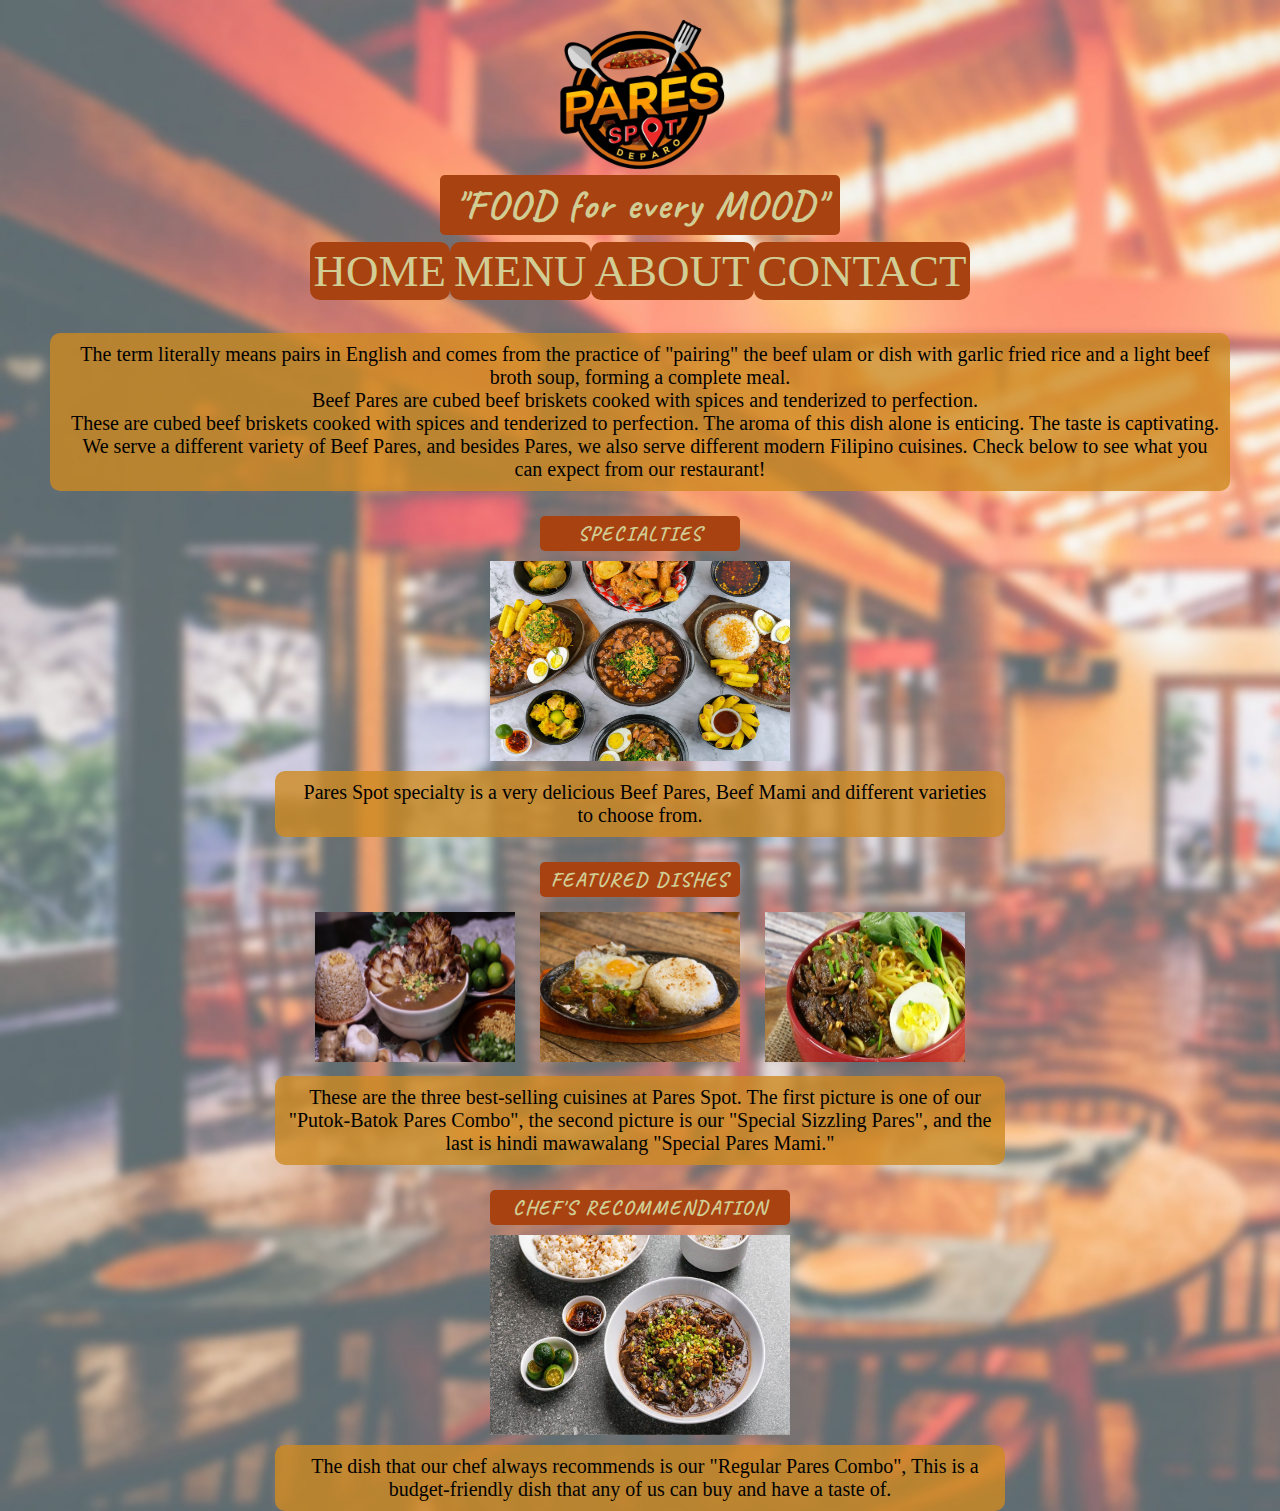
<file: index.html>
<!DOCTYPE html>
<html>
<head>
	<meta charset="utf-8">
	<meta name="viewport" content="width=device-width, initial-scale=1">
	<title>PARES SPOT</title>
	<link rel="stylesheet" href="style.css">
	<link rel="stylesheet" href="mobile.css">
	<link rel="icon" href="logo.png">
	<!--fonts-->
	<link rel="preconnect" href="https://fonts.googleapis.com">
	<link rel="preconnect" href="https://fonts.gstatic.com" crossorigin>
	<link href="https://fonts.googleapis.com/css2?family=Caveat:wght@500&display=swap" rel="stylesheet">
</head>
<body>
		<img style="margin-right: auto; margin-left: auto; display: block;" src="logo.png" width="200px" height="200px">
		<h1>"FOOD for every MOOD"</h1>
		<div class="menu">
			<ul>
				<li><a href="index.html">HOME</a></li>
				<li><a href="menu.html">MENU</a></li>
				<li><a href="about.html">ABOUT</a></li>
				<li><a href="contact.html">CONTACT</a></li>
			</ul>
		</div>		

		<br>
		<br>

		<div class="homeinfo">
			<p>The term literally means pairs in English and comes from the practice of "pairing" the beef ulam or dish with garlic fried rice and a light beef broth soup, forming a complete meal.</p>
			<p>Beef Pares are cubed beef briskets cooked with spices and tenderized to perfection.</p>
			<p>These are cubed beef briskets cooked with spices and tenderized to perfection. The aroma of this dish alone is enticing. The taste is captivating.</p>
			<p>We serve a different variety of Beef Pares, and besides Pares, we also serve different modern Filipino cuisines. Check below to see what you can expect from our restaurant!</p>
		</div>
		<div class="special">
			<h2>SPECIALTIES</h2>
			<img src="pares2.webp" width="400px" height="250px">
			<p>Pares Spot specialty is a very delicious Beef Pares, Beef Mami and different varieties to choose from.</p>
		</div>
		

		<div class="pityurd">
			<h2>FEATURED DISHES</h2>
			<div class="pics1">
				<div><img src="pares1.jpg" width="400px" height="250px"></div>
				<div><img src="pares3.jpg" width="400px" height="250px"></div>
				<div><img src="pares4.jpg" width="400px" height="250px"></div>
			</div>
			<p>These are the three best-selling cuisines at Pares Spot. The first picture is one of our "Putok-Batok Pares Combo", the second picture is our "Special Sizzling Pares", and the last is hindi mawawalang "Special Pares Mami."</p>
		</div>

		<div class="reko">
			<h2>CHEF'S RECOMMENDATION</h2>
			<img src="pares5.jpg" width="400px" height="250px">
			<p>The dish that our chef always recommends is our "Regular Pares Combo", This is a budget-friendly dish that any of us can buy and have a taste of.</p>
		</div>
</body>
</html>
</file>
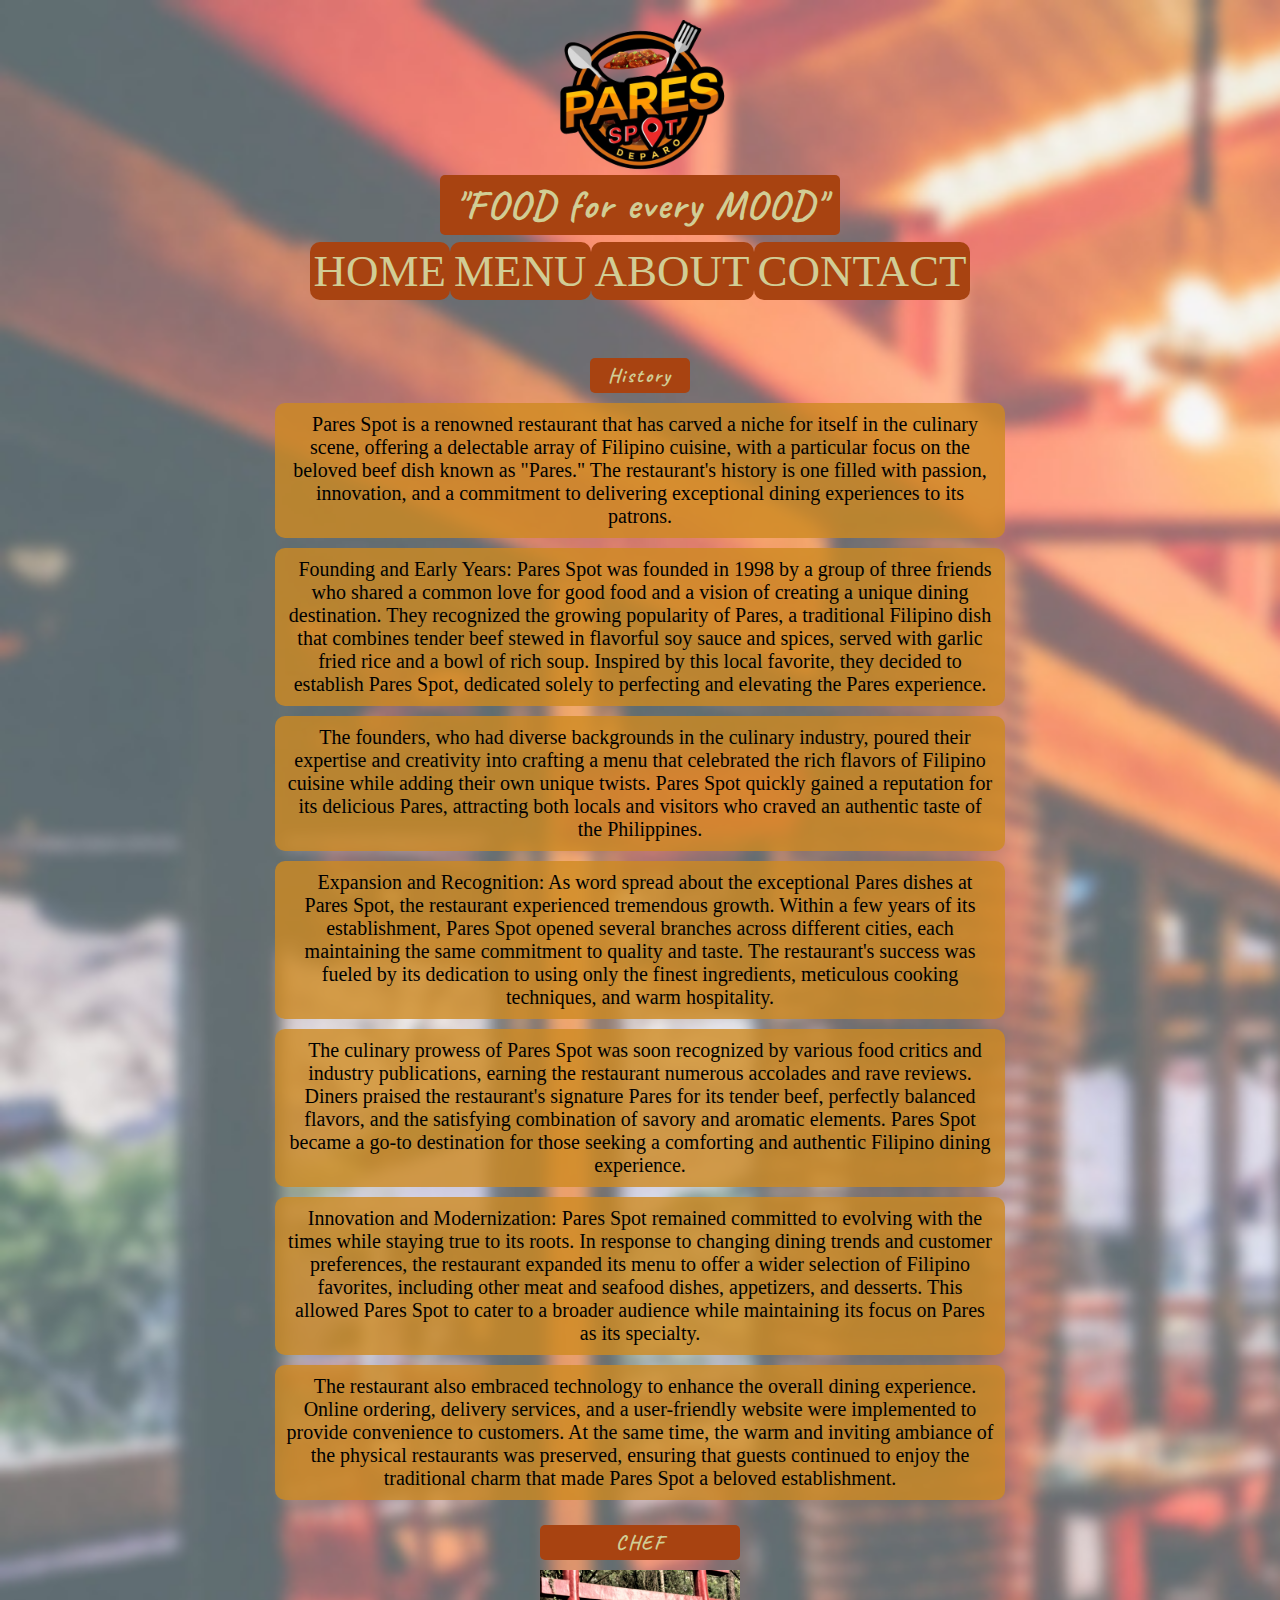
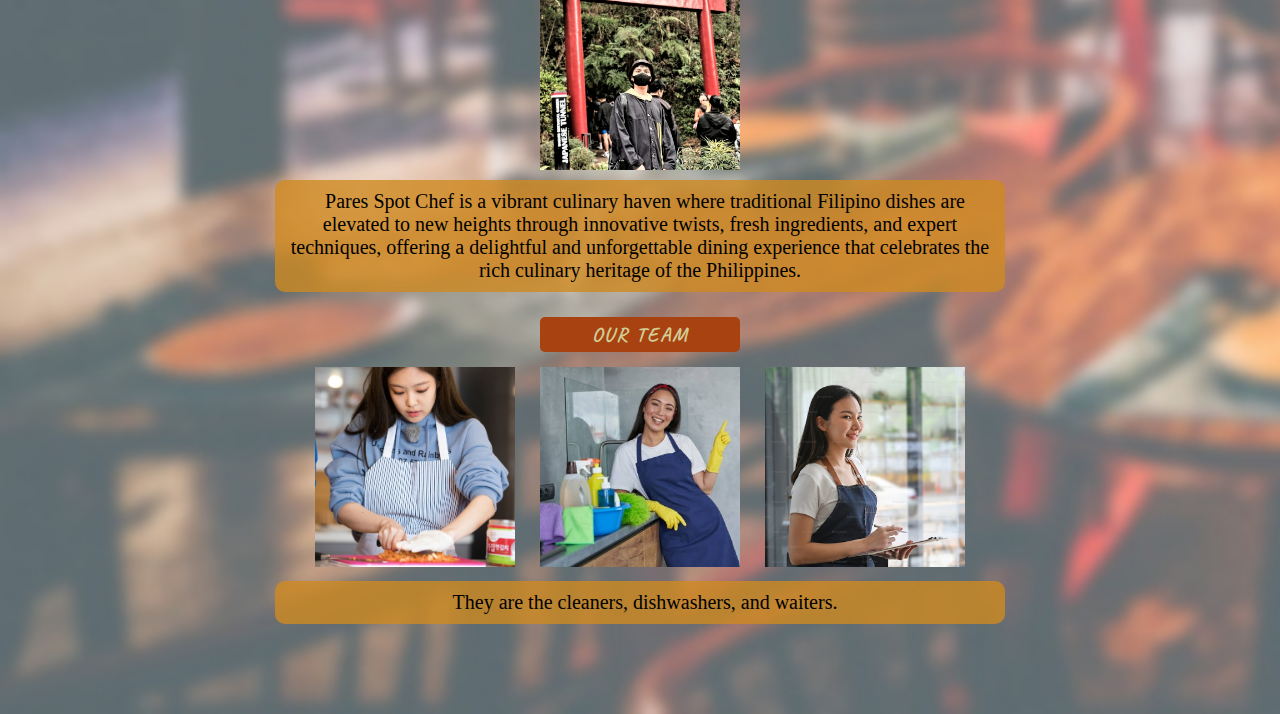
<file: about.html>
<!DOCTYPE html>
<html>
<head>
	<meta charset="utf-8">
	<meta name="viewport" content="width=device-width, initial-scale=1">
	<title>PARES SPOT</title>
	<link rel="stylesheet" href="style.css">
	<link rel="stylesheet" href="mobile.css">
	<link rel="icon" href="logo.png">
	<!--fonts-->
	<link rel="preconnect" href="https://fonts.googleapis.com">
	<link rel="preconnect" href="https://fonts.gstatic.com" crossorigin>
	<link href="https://fonts.googleapis.com/css2?family=Caveat:wght@500&display=swap" rel="stylesheet">
</head>
<body>
		<img style="margin-right: auto; margin-left: auto; display: block;" src="logo.png" width="200px" height="200px">
		<h1>"FOOD for every MOOD"</h1>
		<div class="menu">
			<ul>
				<li><a href="index.html">HOME</a></li>
				<li><a href="menu.html">MENU</a></li>
				<li><a href="about.html">ABOUT</a></li>
				<li><a href="contact.html">CONTACT</a></li>
			</ul>
		</div>		

		<br>
		<br>

		<div class="history">
			<h2>History</h2>
			<p>Pares Spot is a renowned restaurant that has carved a niche for itself in the culinary scene, offering a delectable array of Filipino cuisine, with a particular focus on the beloved beef dish known as "Pares." The restaurant's history is one filled with passion, innovation, and a commitment to delivering exceptional dining experiences to its patrons.</p>
			
			<p>Founding and Early Years: Pares Spot was founded in 1998 by a group of three friends who shared a common love for good food and a vision of creating a unique dining destination. They recognized the growing popularity of Pares, a traditional Filipino dish that combines tender beef stewed in flavorful soy sauce and spices, served with garlic fried rice and a bowl of rich soup. Inspired by this local favorite, they decided to establish Pares Spot, dedicated solely to perfecting and elevating the Pares experience.</p>
			
			<p>The founders, who had diverse backgrounds in the culinary industry, poured their expertise and creativity into crafting a menu that celebrated the rich flavors of Filipino cuisine while adding their own unique twists. Pares Spot quickly gained a reputation for its delicious Pares, attracting both locals and visitors who craved an authentic taste of the Philippines.</p>
			
			<p>Expansion and Recognition: As word spread about the exceptional Pares dishes at Pares Spot, the restaurant experienced tremendous growth. Within a few years of its establishment, Pares Spot opened several branches across different cities, each maintaining the same commitment to quality and taste. The restaurant's success was fueled by its dedication to using only the finest ingredients, meticulous cooking techniques, and warm hospitality.</p>
			
			<p>The culinary prowess of Pares Spot was soon recognized by various food critics and industry publications, earning the restaurant numerous accolades and rave reviews. Diners praised the restaurant's signature Pares for its tender beef, perfectly balanced flavors, and the satisfying combination of savory and aromatic elements. Pares Spot became a go-to destination for those seeking a comforting and authentic Filipino dining experience.</p>
			
			<p>Innovation and Modernization: Pares Spot remained committed to evolving with the times while staying true to its roots. In response to changing dining trends and customer preferences, the restaurant expanded its menu to offer a wider selection of Filipino favorites, including other meat and seafood dishes, appetizers, and desserts. This allowed Pares Spot to cater to a broader audience while maintaining its focus on Pares as its specialty.</p>
			
			<p>The restaurant also embraced technology to enhance the overall dining experience. Online ordering, delivery services, and a user-friendly website were implemented to provide convenience to customers. At the same time, the warm and inviting ambiance of the physical restaurants was preserved, ensuring that guests continued to enjoy the traditional charm that made Pares Spot a beloved establishment.</p>
		</div>

		<div class="chef">
			<h2>CHEF</h2>
			<img src="chef.jpg" width="200px" height="200px">
			<p>Pares Spot Chef is a vibrant culinary haven where traditional Filipino dishes are elevated to new heights through innovative twists, fresh ingredients, and expert techniques, offering a delightful and unforgettable dining experience that celebrates the rich culinary heritage of the Philippines.</p>
		</div>
		<div class="pityurd">
			<h2>OUR TEAM</h2>
			<div class="pics2">
				<div><img src="worker1.jpg" width="200px" height="200px"></div>
				<div><img src="worker2.jpg" width="200px" height="200px"></div>
				<div><img src="worker3.jpg" width="200px" height="200px"></div>
			</div>
			<p>They are the cleaners, dishwashers, and waiters.</p>
		</div>
		<br>
		<br>
		<br>
		<br>
		<br>	

</body>
</html>
</file>
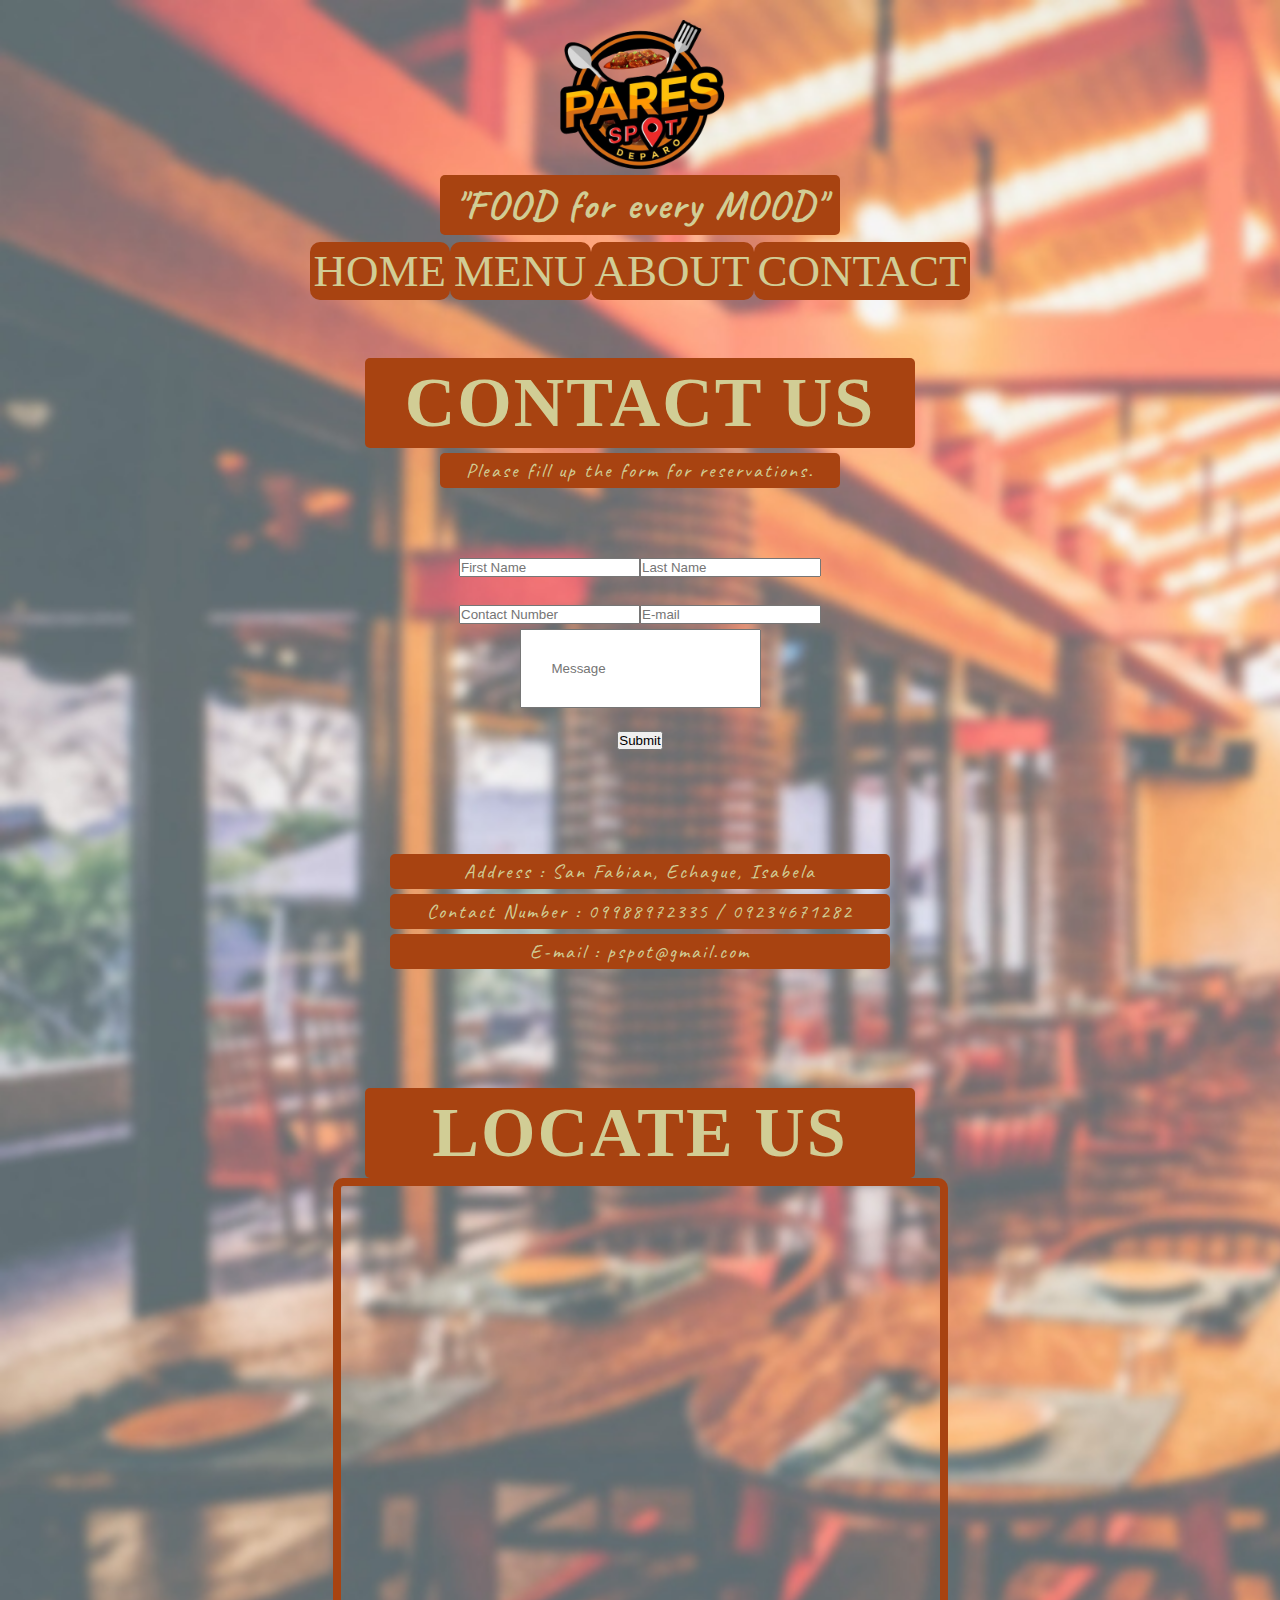
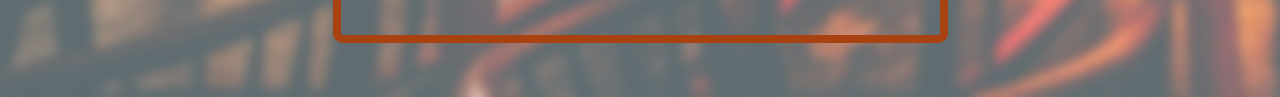
<file: contact.html>
<!DOCTYPE html>
<html>
<head>
	<meta charset="utf-8">
	<meta name="viewport" content="width=device-width, initial-scale=1">
	<title>PARES SPOT</title>
	<link rel="stylesheet" href="style.css">
	<link rel="stylesheet" href="mobile.css">
	<link rel="icon" href="logo.png">
	<!--fonts-->
	<link rel="preconnect" href="https://fonts.googleapis.com">
	<link rel="preconnect" href="https://fonts.gstatic.com" crossorigin>
	<link href="https://fonts.googleapis.com/css2?family=Caveat:wght@500&display=swap" rel="stylesheet">
</head>
<body>
		<img style="margin-right: auto; margin-left: auto; display: block;" src="logo.png" width="200px" height="200px">
		<h1>"FOOD for every MOOD"</h1>
		<div class="menu">
			<ul>
				<li><a href="index.html">HOME</a></li>
				<li><a href="menu.html">MENU</a></li>
				<li><a href="about.html">ABOUT</a></li>
				<li><a href="contact.html">CONTACT</a></li>
			</ul>
		</div>		

		<br>
		<br>

		<div class="kuntak">
			<h2>CONTACT US</h2>
			<p>Please fill up the form for reservations.</p>
			<br>
			<form>
				<input type="text" placeholder="First Name"><input type="text" placeholder="Last Name">
			</form>
			<form>
				<input type="text" placeholder="Contact Number"><input type="text" placeholder="E-mail">
			</form>
			<form>
				<input class="mess" type="text" placeholder="Message">
				<br>
				<input type="submit" name="SUBMIT">
			</form>

		<br>
		<br>
		<div class="tawag">
		<p>Address : San Fabian, Echague, Isabela</p>
		<p>Contact Number : 09988972335 / 09234671282</p>
		<p>E-mail : pspot@gmail.com</p>
		</div>

	<br>
	<br>
	<h2>LOCATE US</h2>
			<div class="mapa">
			<iframe src="https://www.google.com/maps/embed?pb=!1m18!1m12!1m3!1d5404.081362954797!2d121.68236023992579!3d16.713745283626757!2m3!1f0!2f0!3f0!3m2!1i1024!2i768!4f13.1!3m3!1m2!1s0x339aa9050bbf4d71%3A0xdc76cbc025798ac9!2sEchague%20National%20High%20School!5e0!3m2!1sfil!2sph!4v1688159658466!5m2!1sfil!2sph" width="600" height="450" style="border:0;" allowfullscreen="" loading="lazy" referrerpolicy="no-referrer-when-downgrade"></iframe>
			</div>
		</div>
		<br>
		<br>
		<br>

</body>
</html>
</file>
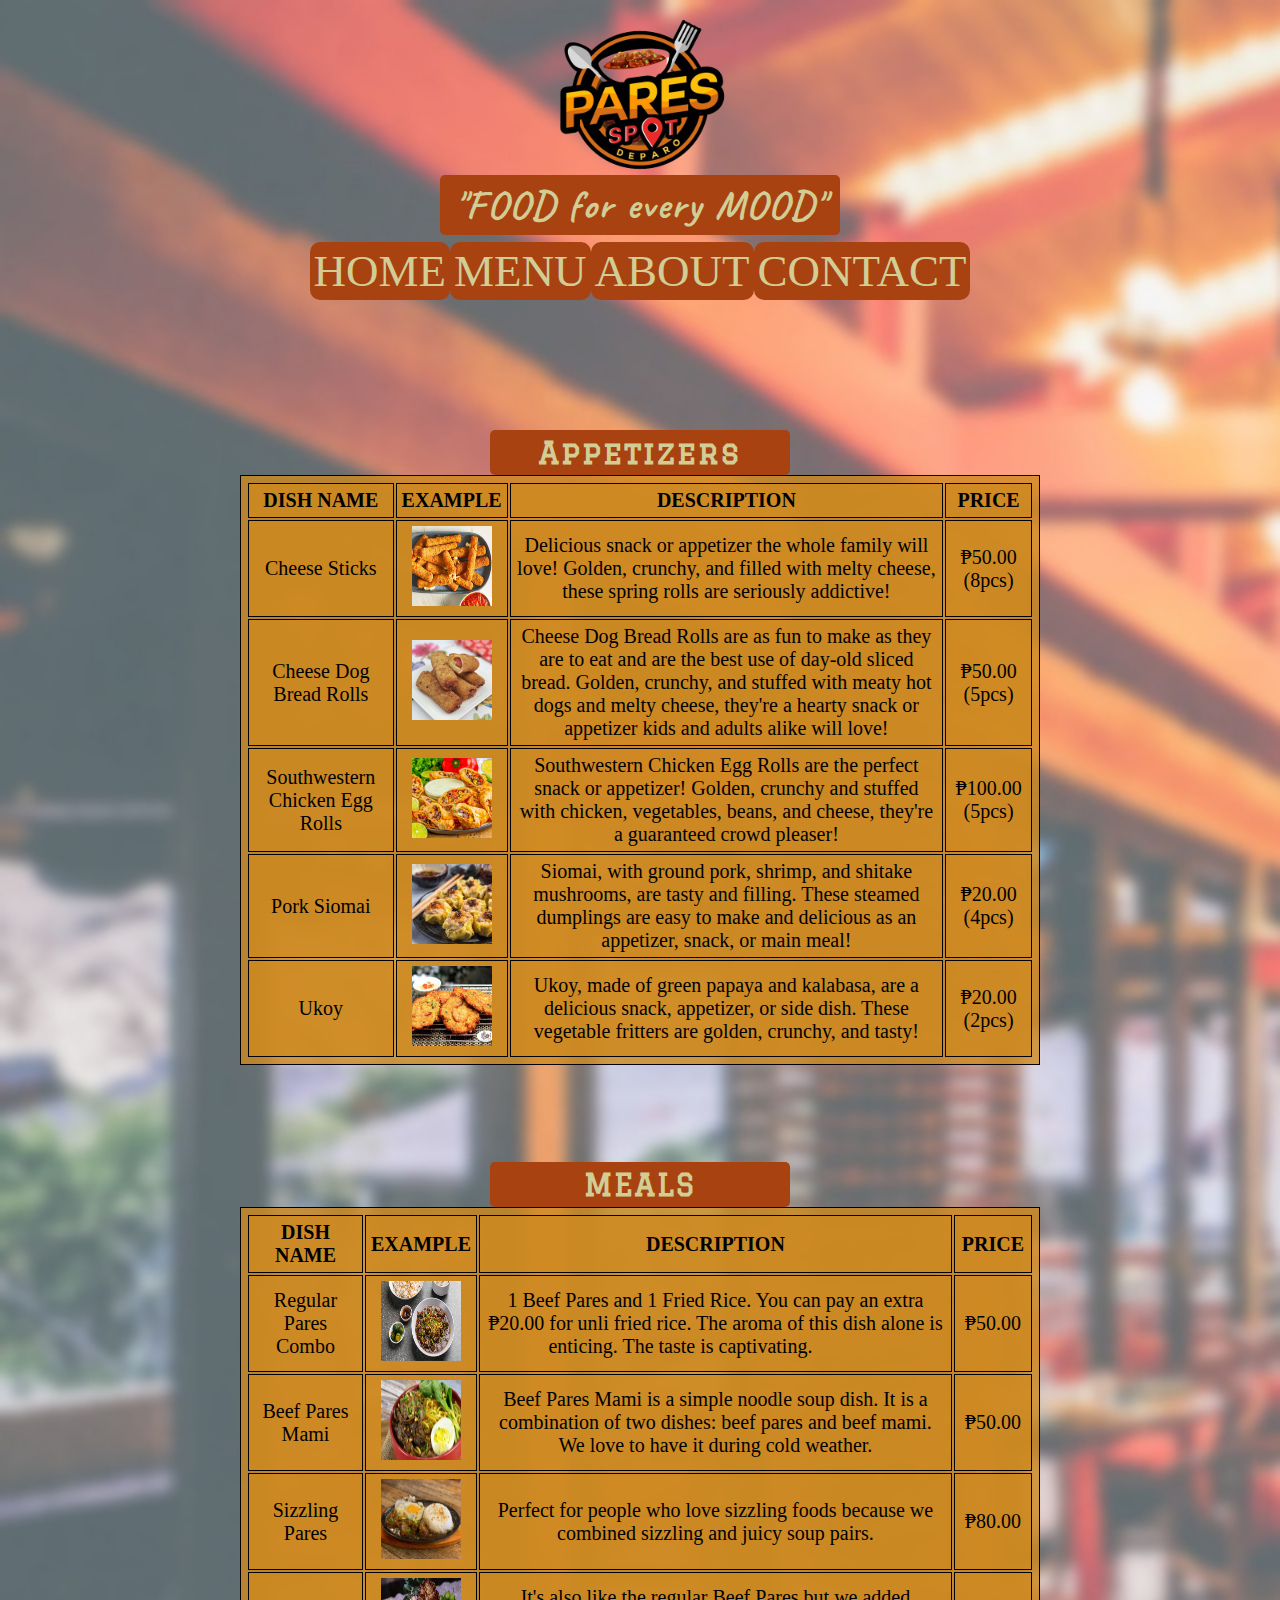
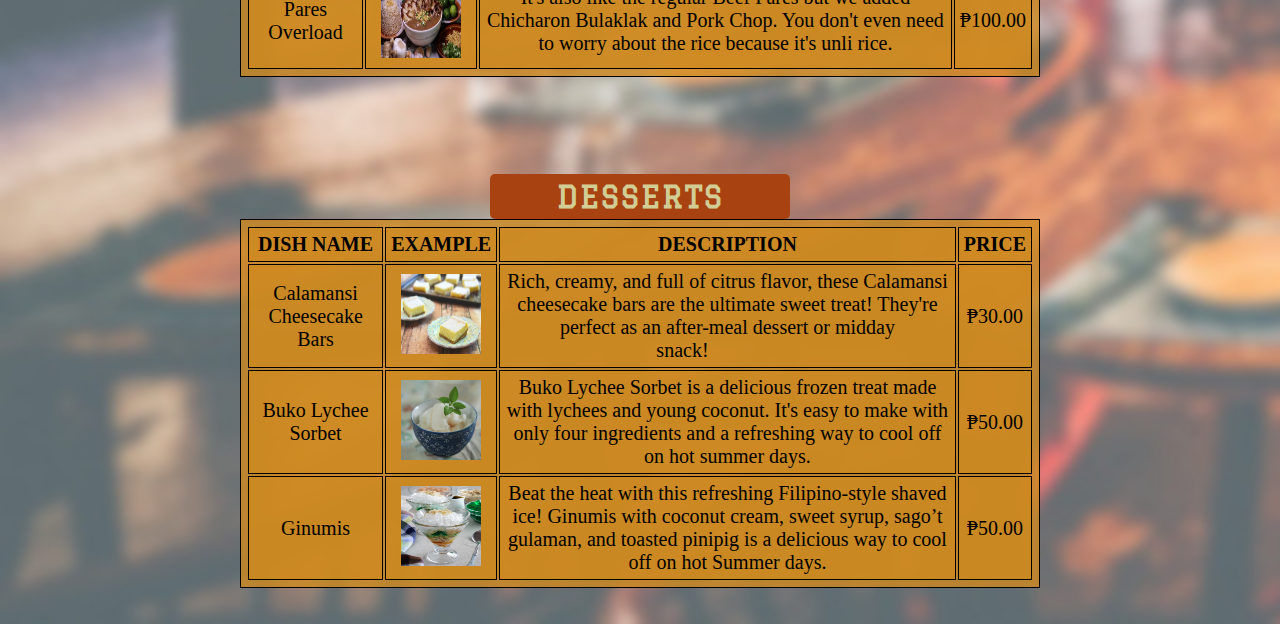
<file: menu.html>
<!DOCTYPE html>
<html>
<head>
	<meta charset="utf-8">
	<meta name="viewport" content="width=device-width, initial-scale=1">
	<title>PARES SPOT</title>
	<link rel="stylesheet" href="style.css">
	<link rel="stylesheet" href="mobile.css">
	<link rel="icon" href="logo.png">
	<!--fonts-->
	<link rel="preconnect" href="https://fonts.googleapis.com">
	<link rel="preconnect" href="https://fonts.gstatic.com" crossorigin>
	<link href="https://fonts.googleapis.com/css2?family=Caveat:wght@500&display=swap" rel="stylesheet">

	<link rel="preconnect" href="https://fonts.googleapis.com">
	<link rel="preconnect" href="https://fonts.gstatic.com" crossorigin>
	<link href="https://fonts.googleapis.com/css2?family=Graduate&display=swap" rel="stylesheet">
</head>
<body>
		<img style="margin-right: auto; margin-left: auto; display: block;" src="logo.png" width="200px" height="200px">
		<h1>"FOOD for every MOOD"</h1>
		<div class="menu">
			<ul>
				<li><a href="index.html">HOME</a></li>
				<li><a href="menu.html">MENU</a></li>
				<li><a href="about.html">ABOUT</a></li>
				<li><a href="contact.html">CONTACT</a></li>
			</ul>
		</div>		
			<br>
			<br>
			<br>
			<br>
			<br>
			<br>
		
		<div class="pagkain">
		 <h2 class="appe">Appetizers</h2>	
			<table>
				<tr>
					<th>DISH NAME</th>
					<th>EXAMPLE</th>
					<th>DESCRIPTION</th>
					<th>PRICE</th>
				</tr>
				<tr>
					<td>Cheese Sticks</td>
					<td><img src="appe1.jpg" width="120px" height="100px"></td>
					<td>Delicious snack or appetizer the whole family will love! Golden, crunchy, and filled with melty cheese, these spring rolls are seriously addictive!</td>
					<td>₱50.00 (8pcs)</td>
				</tr>
				<tr>
					<td>Cheese Dog Bread Rolls</td>
					<td><img src="appe2.jpg" width="120px" height="100px"></td>
					<td>Cheese Dog Bread Rolls are as fun to make as they are to eat and are the best use of day-old sliced bread. Golden, crunchy, and stuffed with meaty hot dogs and melty cheese, they're a hearty snack or appetizer kids and adults alike will love!</td>
					<td>₱50.00 (5pcs)</td>
				</tr>
				<tr>
					<td>Southwestern Chicken Egg Rolls</td>
					<td><img src="appe3.jpg" width="120px" height="100px"></td>
					<td>Southwestern Chicken Egg Rolls are the perfect snack or appetizer! Golden, crunchy and stuffed with chicken, vegetables, beans, and cheese, they're a guaranteed crowd pleaser! </td>
					<td>₱100.00 (5pcs)</td>
				</tr>
				<tr>
					<td>Pork Siomai</td>
					<td><img src="appe4.jpg" width="120px" height="100px"></td>
					<td>Siomai, with ground pork, shrimp, and shitake mushrooms, are tasty and filling. These steamed dumplings are easy to make and delicious as an appetizer, snack, or main meal!</td>
					<td>₱20.00 (4pcs)</td>
				</tr>
				<tr>
					<td>Ukoy</td>
					<td><img src="appe5.jpg" width="120px" height="100px"></td>
					<td>Ukoy, made of green papaya and kalabasa, are a delicious snack, appetizer, or side dish. These vegetable fritters are golden, crunchy, and tasty!</td>
					<td>₱20.00 (2pcs)</td>
				</tr>
			</table>
			<br>
			<br>
			<br>
			<br>
			<h2 class="mainc">MEALS</h2>
			<table>
				<tr>
					<th>DISH NAME</th>
					<th>EXAMPLE</th>
					<th>DESCRIPTION</th>
					<th>PRICE</th>
				</tr>
				<tr>
					<td>Regular Pares Combo</td>
					<td><img src="pares5.jpg" width="120px" height="100px"></td>
					<td>1 Beef Pares and 1 Fried Rice. You can pay an extra ₱20.00 for unli fried rice. The aroma of this dish alone is enticing. The taste is captivating.&nbsp;&nbsp;&nbsp;&nbsp;&nbsp;&nbsp;&nbsp;&nbsp;&nbsp;&nbsp;&nbsp;&nbsp;&nbsp;&nbsp;</td>
					<td>₱50.00</td>
				</tr>
				<tr>
					<td>Beef Pares Mami</td>
					<td><img src="pares4.jpg" width="120px" height="100px"></td>
					<td>Beef Pares Mami is a simple noodle soup dish. It is a combination of two dishes: beef pares and beef mami. We love to have it during cold weather.</td>
					<td>₱50.00</td>
				</tr>
				<tr>
					<td>Sizzling Pares</td>
					<td><img src="pares3.jpg" width="120px" height="100px"></td>
					<td>Perfect for people who love sizzling foods because we combined sizzling and juicy soup pairs.</td>
					<td>₱80.00</td>
				</tr>
				<tr>
					<td>Pares Overload</td>
					<td><img src="pares1.jpg" width="120px" height="100px"></td>
					<td>It's also like the regular Beef Pares but we added Chicharon Bulaklak and Pork Chop. You don't even need to worry about the rice because it's unli rice.</td>
					<td>₱100.00</td>
				</tr>
			</table>
			<br>
			<br>
			<br>
			<br>
			<h2 class="des">DESSERTS</h2>
			<table>
				<tr>
					<th>DISH NAME</th>
					<th>EXAMPLE</th>
					<th>DESCRIPTION</th>
					<th>PRICE</th>
				</tr>
				<tr>
					<td>Calamansi Cheesecake Bars</td>
					<td><img src="des1.jpg" width="120px" height="100px"></td>
					<td>Rich, creamy, and full of citrus flavor, these Calamansi cheesecake bars are the ultimate sweet treat! They're perfect as an after-meal dessert or midday snack!&nbsp;&nbsp;&nbsp;&nbsp;&nbsp;&nbsp;&nbsp;&nbsp;&nbsp;&nbsp;&nbsp;&nbsp;&nbsp;&nbsp;&nbsp;&nbsp;&nbsp;&nbsp;</td>
					<td>₱30.00</td>
				</tr>
				<tr>
					<td>Buko Lychee Sorbet</td>
					<td><img src="des2.jpg" width="120px" height="100px"></td>
					<td>Buko Lychee Sorbet is a delicious frozen treat made with lychees and young coconut. It's easy to make with only four ingredients and a refreshing way to cool off on hot summer days.</td>
					<td>₱50.00</td>
				</tr>
				<tr>
					<td>Ginumis</td>
					<td><img src="des3.jpg" width="120px" height="100px"></td>
					<td>Beat the heat with this refreshing Filipino-style shaved ice! Ginumis with coconut cream, sweet syrup, sago’t gulaman, and toasted pinipig is a delicious way to cool off on hot Summer days.</td>
					<td>₱50.00</td>
				</tr>
			</table>

		</div>
		<br>
		<br>


</body>
</html>
</file>
<file: style.css>
* {
	margin: 0;
	padding: 0;
	box-sizing: border-box;
}



body {
	justify-content: center;
	align-content: center;
	background-image: url(background.jpg);
	background-repeat: no-repeat;
	background-size: cover;
	animation: hotdog 1s;
}

@keyframes hotdog {
	from{
		opacity: 0;
	}

	to{
		opacity: 1;
	}
}

h1 {
	font-family: 'Caveat', cursive;
	text-align: center;
	font-size: 40px;
	letter-spacing: 2px;
	background-color: #A84311;
	padding: 5px;
	width: 400px;
	color: #D1CD95;
	margin-top: -25px;
	margin-right: auto;
	margin-left: auto;
	display: block;
	border-radius: 5px;
}

.menu {
	margin-top: 10px;
	text-align: center;
	position: sticky;
	top: 5px;
	font-size: 30px;
}

.menu ul {
	list-style: none;
	display: inline-flex;
}

.menu ul li a {
	border-radius: 10px;
	background-color: #A84311;
	padding: 5px;
	text-decoration: none;
	color: #D1CD95;
}

.active, .menu ul li a:hover {
	border-radius: 10px;
	background-color: #D1CD95;
	padding: 5px;
	text-decoration: none;
	color: #A84311;
	transition: .5s;
}


div.homeinfo {
	margin-right: 50px;
	margin-left: 50px;
	text-indent: 10px;
	background-color: rgba(206, 137, 33, .8);
	padding: 10px;
	border-radius: 10px;
	font-size: 20px;
}

.special h2 {
	font-family: 'Caveat', cursive;
	text-align: center;
	font-size: 20px;
	letter-spacing: 2px;
	background-color: #A84311;
	padding: 5px;
	width: 200px;
	color: #D1CD95;
	margin-top: 25px;
	margin-right: auto;
	margin-left: auto;
	display: block;
	border-radius: 5px;
}

.special img{
	margin-top: 10px;
	margin-left: auto;
	margin-right: auto;
	display: block;
}

.special p {
	text-align: center;
	margin-right: auto;
	margin-left: auto;
	text-indent: 10px;
	margin-top: 10px;
	background-color: rgba(206, 137, 33, .8);
	padding: 10px;
	border-radius: 10px;
	font-size: 20px;
	width: 850px;
}

.chef h2 {
	font-family: 'Caveat', cursive;
	text-align: center;
	font-size: 20px;
	letter-spacing: 2px;
	background-color: #A84311;
	padding: 5px;
	width: 200px;
	color: #D1CD95;
	margin-top: 25px;
	margin-right: auto;
	margin-left: auto;
	display: block;
	border-radius: 5px;
}

.chef img{
	margin-top: 10px;
	margin-left: auto;
	margin-right: auto;
	display: block;
}

.chef p {
	text-align: center;
	margin-right: auto;
	margin-left: auto;
	text-indent: 10px;
	margin-top: 10px;
	background-color: rgba(206, 137, 33, .8);
	padding: 10px;
	border-radius: 10px;
	font-size: 20px;
	width: 850px;
}

div.pityurd {
	justify-content: center;
	align-content: center;
	text-align: center;
}

.pityurd h2 {
	font-family: 'Caveat', cursive;
	text-align: center;
	font-size: 20px;
	letter-spacing: 2px;
	background-color: #A84311;
	padding: 5px;
	width: 200px;
	color: #D1CD95;
	margin-top: 25px;
	margin-right: auto;
	margin-left: auto;
	display: block;
	border-radius: 5px;
}

.pityurd p {
	text-align: center;
	margin-right: auto;
	margin-left: auto;
	text-indent: 10px;
	margin-top: 10px;
	background-color: rgba(206, 137, 33, .8);
	padding: 10px;
	border-radius: 10px;
	font-size: 20px;
	width: 850px;
}


div.pics1 {
	display: inline-flex;
	gap: 25px;
	margin-top: 15px;
}

div.pics2 {
	display: inline-flex;
	gap: 25px;
	margin-top: 15px;
}

div.pics1 img:hover {
	transform: scale(1.1);
	transition: 1s;
}

.reko h2 {
	font-family: 'Caveat', cursive;
	text-align: center;
	font-size: 20px;
	letter-spacing: 2px;
	background-color: #A84311;
	padding: 5px;
	width: 300px;
	color: #D1CD95;
	margin-top: 25px;
	margin-right: auto;
	margin-left: auto;
	display: block;
	border-radius: 5px;
}

.reko img{
	margin-top: 10px;
	margin-left: auto;
	margin-right: auto;
	display: block;
}

.reko p {
	text-align: center;
	margin-right: auto;
	margin-left: auto;
	text-indent: 10px;
	margin-top: 10px;
	background-color: rgba(206, 137, 33, .8);
	padding: 10px;
	border-radius: 10px;
	font-size: 20px;
	width: 850px;
}

div.pagkain {
	margin-top: 25px;
	margin-right: auto;
	margin-left: auto;
	display: block;
	width: 1200px;
}

table, th, td {
	color: black;
	text-align: center;
	padding: 5px;
	font-size: 20px;
	background-color: rgba(206, 137, 33, .8);
	border: 1px solid black;
}

h2.appe {
	font-family: 'Graduate', cursive;
	text-align: center;
	font-size: 30px;
	letter-spacing: 2px;
	background-color: #A84311;
	padding: 5px;
	width: 300px;
	color: #D1CD95;
	margin-top: 25px;
	margin-right: auto;
	margin-left: auto;
	display: block;
	border-radius: 5px;
}

h2.mainc {
	font-family: 'Graduate', cursive;
	text-align: center;
	font-size: 30px;
	letter-spacing: 2px;
	background-color: #A84311;
	padding: 5px;
	width: 300px;
	color: #D1CD95;
	margin-top: 25px;
	margin-right: auto;
	margin-left: auto;
	display: block;
	border-radius: 5px;
}

h2.des {
	font-family: 'Graduate', cursive;
	text-align: center;
	font-size: 30px;
	letter-spacing: 2px;
	background-color: #A84311;
	padding: 5px;
	width: 300px;
	color: #D1CD95;
	margin-top: 25px;
	margin-right: auto;
	margin-left: auto;
	display: block;
	border-radius: 5px;
}


.history h2 {
	font-family: 'Caveat', cursive;
	text-align: center;
	font-size: 20px;
	letter-spacing: 2px;
	background-color: #A84311;
	padding: 5px;
	width: 100px;
	color: #D1CD95;
	margin-top: 25px;
	margin-right: auto;
	margin-left: auto;
	display: block;
	border-radius: 5px;
}

div.history p {
	text-align: center;
	margin-right: auto;
	margin-left: auto;
	text-indent: 10px;
	margin-top: 10px;
	background-color: rgba(206, 137, 33, .8);
	padding: 10px;
	border-radius: 10px;
	font-size: 20px;
	width: 850px;
}

.kuntak {
	font-size: 40px;
	text-align: center;
}

.kuntak h2 {
	text-align: center;
	font-size: 70px;
	letter-spacing: 2px;
	background-color: #A84311;
	padding: 5px;
	width: 550px;
	color: #D1CD95;
	margin-top: 25px;
	margin-right: auto;
	margin-left: auto;
	display: block;
	border-radius: 5px;
}

.kuntak p {
	font-family: 'Caveat', cursive;
	text-align: center;
	font-size: 20px;
	letter-spacing: 2px;
	background-color: #A84311;
	padding: 5px;
	width: 400px;
	color: #D1CD95;
	margin-top: 5px;
	margin-right: auto;
	margin-left: auto;
	display: block;
	border-radius: 5px;
}

input.mess {
	text-align: left;
	padding: 30px;
}

div.mapa {
	margin-right: auto;
	margin-left: auto;
	display: block;
	width: 615px;
	height: 465px;
	border: solid #A84311 8px;
	border-radius: 10px;
}

div.tawag p {
	width: 500px;
}
</file>
<file: mobile.css>
@media only screen and (max-width: 600px) and (min-width: 350px) {

h1 {
	font-family: 'Caveat', cursive;
	text-align: center;
	font-size: 30px;
	letter-spacing: 2px;
	background-color: #A84311;
	padding: 5px;
	width: 300px;
	color: #D1CD95;
	margin-top: -25px;
	margin-right: auto;
	margin-left: auto;
	display: block;
	border-radius: 5px;
}

.menu {
	margin-top: 10px;
	text-align: center;
	font-size: 25px;
}

.menu ul {
	list-style: none;
	display: inline-flex;
}

.menu ul li a {
	border-radius: 10px;
	background-color: #A84311;
	padding: 4px;
	text-decoration: none;
	color: #D1CD95;
}

div.homeinfo {
	text-align: center;
	margin-right: 50px;
	margin-left: 50px;
	text-indent: 10px;
	background-color: rgba(206, 137, 33, .8);
	padding: 10px;
	border-radius: 10px;
	font-size: 20px;
}


.special img{
	width: 300px;
	height: 200px;
	margin-top: 10px;
	margin-left: auto;
	margin-right: auto;
	display: block;
}

.special p {
	text-align: center;
	margin-right: auto;
	margin-left: auto;
	text-indent: 10px;
	margin-top: 10px;
	background-color: rgba(206, 137, 33, .8);
	padding: 10px;
	border-radius: 10px;
	font-size: 20px;
	width: 330px;
}

div.pityurd {
	justify-content: center;
	align-content: center;
	text-align: center;
}

.pityurd h2 {
	font-family: 'Caveat', cursive;
	text-align: center;
	font-size: 20px;
	letter-spacing: 2px;
	background-color: #A84311;
	padding: 5px;
	width: 200px;
	color: #D1CD95;
	margin-top: 25px;
	margin-right: auto;
	margin-left: auto;
	display: block;
	border-radius: 5px;
}

.pityurd p {
	text-align: center;
	margin-right: auto;
	margin-left: auto;
	text-indent: 10px;
	margin-top: 10px;
	background-color: rgba(206, 137, 33, .8);
	padding: 10px;
	border-radius: 10px;
	font-size: 20px;
	width: 330px;
}


div.pics1 {
	display: block;
	gap: 25px;
	margin-top: 15px;
}

div.pics1 img:hover {
	transform: scale(1.1);
	transition: 1s;
}

.pics1 img {	
	width: 300px;
	height: 200px;
}


.reko img{
	width: 300px;
	height: 200px;
	margin-top: 10px;
	margin-left: auto;
	margin-right: auto;
	display: block;
}

.reko p {
	text-align: center;
	margin-right: auto;
	margin-left: auto;
	text-indent: 10px;
	margin-top: 10px;
	background-color: rgba(206, 137, 33, .8);
	padding: 10px;
	border-radius: 10px;
	font-size: 20px;
	width: 330px;
}

div.pagkain {
	margin-top: 25px;
	margin-left: 3px;
	margin-right: auto;
	display: block;
	width: 200px;
}

div.pagkain img {
	width: 80px;
	height: 80px;
}


table, th, td {

	width: 100%;
	font-size: 14px;
}

h2.appe {
	margin-left: 35px;
}
h2.mainc {
	margin-left: 35px;
}
h2.des {
	margin-left: 35px;
}

div.history p {
	width: 330px;
}

.chef p {
	width: 330px;
}

.pics2 img {	
	width: 100px;
	height: 100px;
}

.kuntak {
	text-align: center;
}

.kuntak h2 {
	width: 250px;
	text-align: center;
	font-size: 30px;
	letter-spacing: 2px;
}

.kuntak p {
	width: 370px;
}

input.mess {
	text-align: left;
	padding: 30px;
}

iframe {
	width: 300px;
	height: 250px;
}

div.mapa {
	margin-right: auto;
	margin-left: auto;
	display: block;
	width: 315px;
	height: 265px;
	border: solid #A84311 8px;
	border-radius: 10px;
}

div.tawag p {
	width: 270px;
}
}

@media only screen and (max-width: 1281px) and (min-width: 769px)  {

h1 {
	font-family: 'Caveat', cursive;
	text-align: center;
	font-size: 40px;
	letter-spacing: 2px;
	background-color: #A84311;
	padding: 5px;
	width: 400px;
	color: #D1CD95;
	margin-top: -25px;
	margin-right: auto;
	margin-left: auto;
	display: block;
	border-radius: 5px;
}

.menu {
	margin-top: 10px;
	text-align: center;
	font-size: 45px;
}

.menu ul {
	list-style: none;
	display: inline-flex;
}

.menu ul li a {
	border-radius: 10px;
	background-color: #A84311;
	padding: 4px;
	text-decoration: none;
	color: #D1CD95;
}

div.homeinfo {
	text-align: center;
	margin-right: 50px;
	margin-left: 50px;
	text-indent: 10px;
	background-color: rgba(206, 137, 33, .8);
	padding: 10px;
	border-radius: 10px;
	font-size: 20px;
}


.special img{
	width: 300px;
	height: 200px;
	margin-top: 10px;
	margin-left: auto;
	margin-right: auto;
	display: block;
}

.special p {
	text-align: center;
	margin-right: auto;
	margin-left: auto;
	text-indent: 10px;
	margin-top: 10px;
	background-color: rgba(206, 137, 33, .8);
	padding: 10px;
	border-radius: 10px;
	font-size: 20px;
	width: 730px;
}

div.pityurd {
	justify-content: center;
	align-content: center;
	text-align: center;
}

.pityurd h2 {
	font-family: 'Caveat', cursive;
	text-align: center;
	font-size: 20px;
	letter-spacing: 2px;
	background-color: #A84311;
	padding: 5px;
	width: 200px;
	color: #D1CD95;
	margin-top: 25px;
	margin-right: auto;
	margin-left: auto;
	display: block;
	border-radius: 5px;
}

.pityurd p {
	text-align: center;
	margin-right: auto;
	margin-left: auto;
	text-indent: 10px;
	margin-top: 10px;
	background-color: rgba(206, 137, 33, .8);
	padding: 10px;
	border-radius: 10px;
	font-size: 20px;
	width: 730px;
}


div.pics1 {
	display: inline-flex;
	gap: 25px;
	margin-top: 15px;
}

div.pics1 img:hover {
	transform: scale(1.1);
	transition: 1s;
}

.pics1 img {	
	width: 200px;
	height: 150px;
}


.reko img{
	width: 300px;
	height: 200px;
	margin-top: 10px;
	margin-left: auto;
	margin-right: auto;
	display: block;
}

.reko p {
	text-align: center;
	margin-right: auto;
	margin-left: auto;
	text-indent: 10px;
	margin-top: 10px;
	background-color: rgba(206, 137, 33, .8);
	padding: 10px;
	border-radius: 10px;
	font-size: 20px;
	width: 730px;
}

div.pagkain {
	margin-top: 25px;
	margin-left: 3px;
	margin-right: auto;
	display: block;
	width: 200px;
}

div.pagkain img {
	width: 80px;
	height: 80px;
}


div.history p {
	width: 730px;
}

.chef p {
	width: 730px;
}

.pics2 img {	
	width: 200px;
	height: 200px;
}



div.pagkain {
	margin-top: 25px;
	margin-right: auto;
	margin-left: auto;
	display: block;
	width: 800px;
}

table, th, td {
	color: black;
	text-align: center;
	padding: 5px;
	font-size: 20px;
	background-color: rgba(206, 137, 33, .8);
	border: 1px solid black;
}

h2.appe {
	font-family: 'Graduate', cursive;
	text-align: center;
	font-size: 30px;
	letter-spacing: 2px;
	background-color: #A84311;
	padding: 5px;
	width: 300px;
	color: #D1CD95;
	margin-top: 25px;
	margin-right: auto;
	margin-left: auto;
	display: block;
	border-radius: 5px;
}

h2.mainc {
	font-family: 'Graduate', cursive;
	text-align: center;
	font-size: 30px;
	letter-spacing: 2px;
	background-color: #A84311;
	padding: 5px;
	width: 300px;
	color: #D1CD95;
	margin-top: 25px;
	margin-right: auto;
	margin-left: auto;
	display: block;
	border-radius: 5px;
}

h2.des {
	font-family: 'Graduate', cursive;
	text-align: center;
	font-size: 30px;
	letter-spacing: 2px;
	background-color: #A84311;
	padding: 5px;
	width: 300px;
	color: #D1CD95;
	margin-top: 25px;
	margin-right: auto;
	margin-left: auto;
	display: block;
	border-radius: 5px;
}


}
</file>
